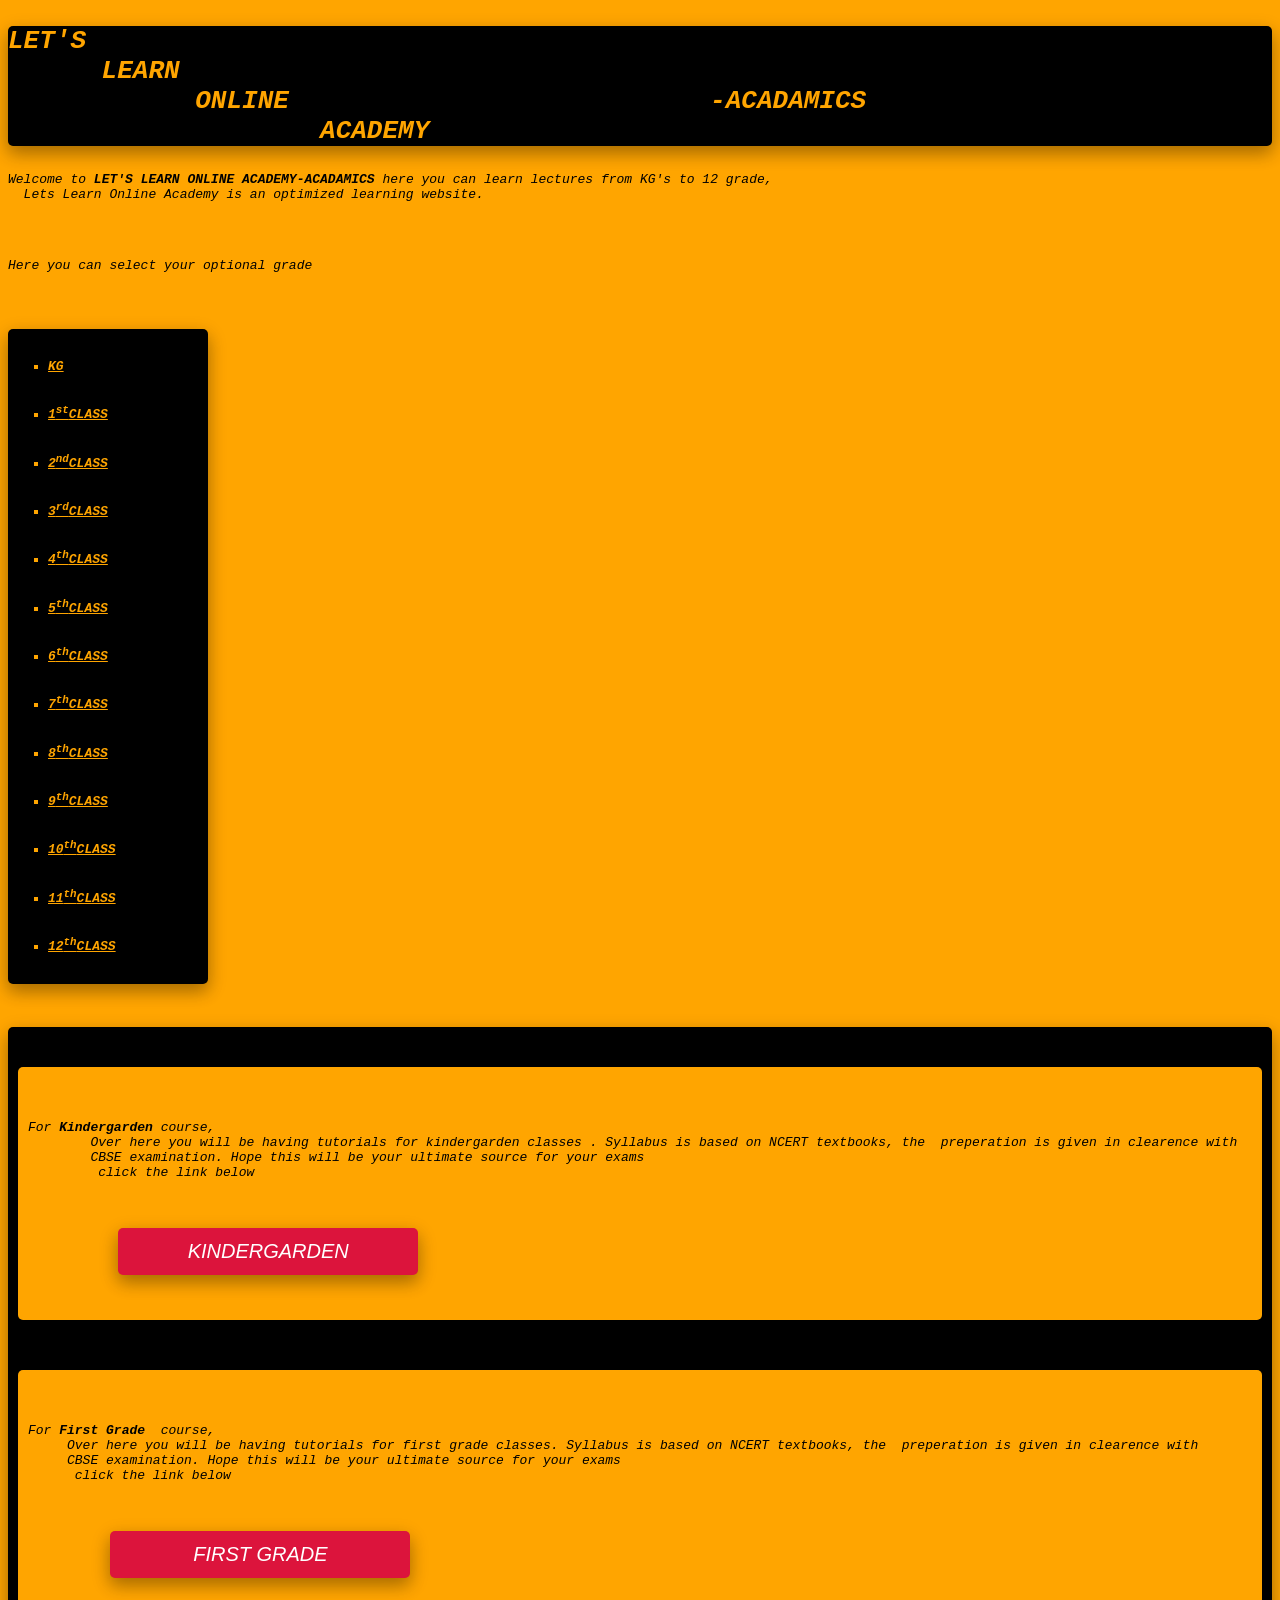
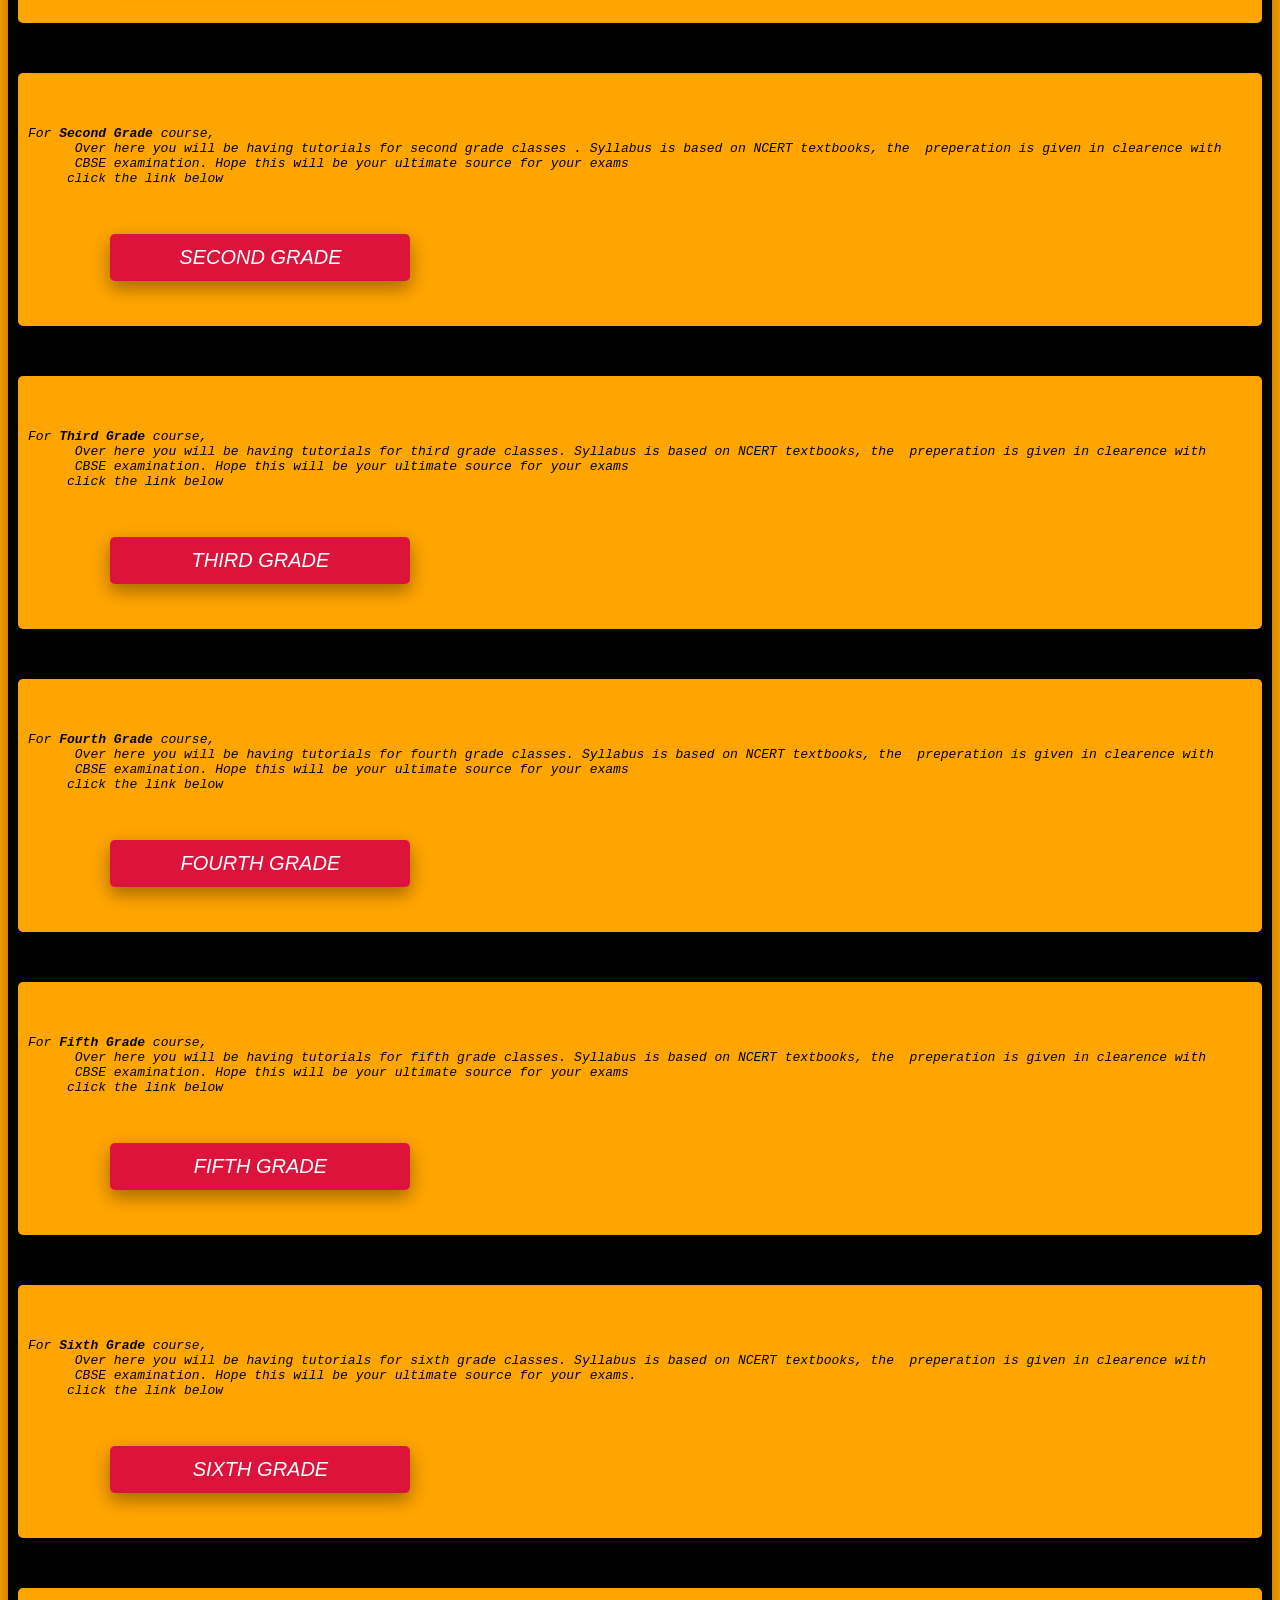
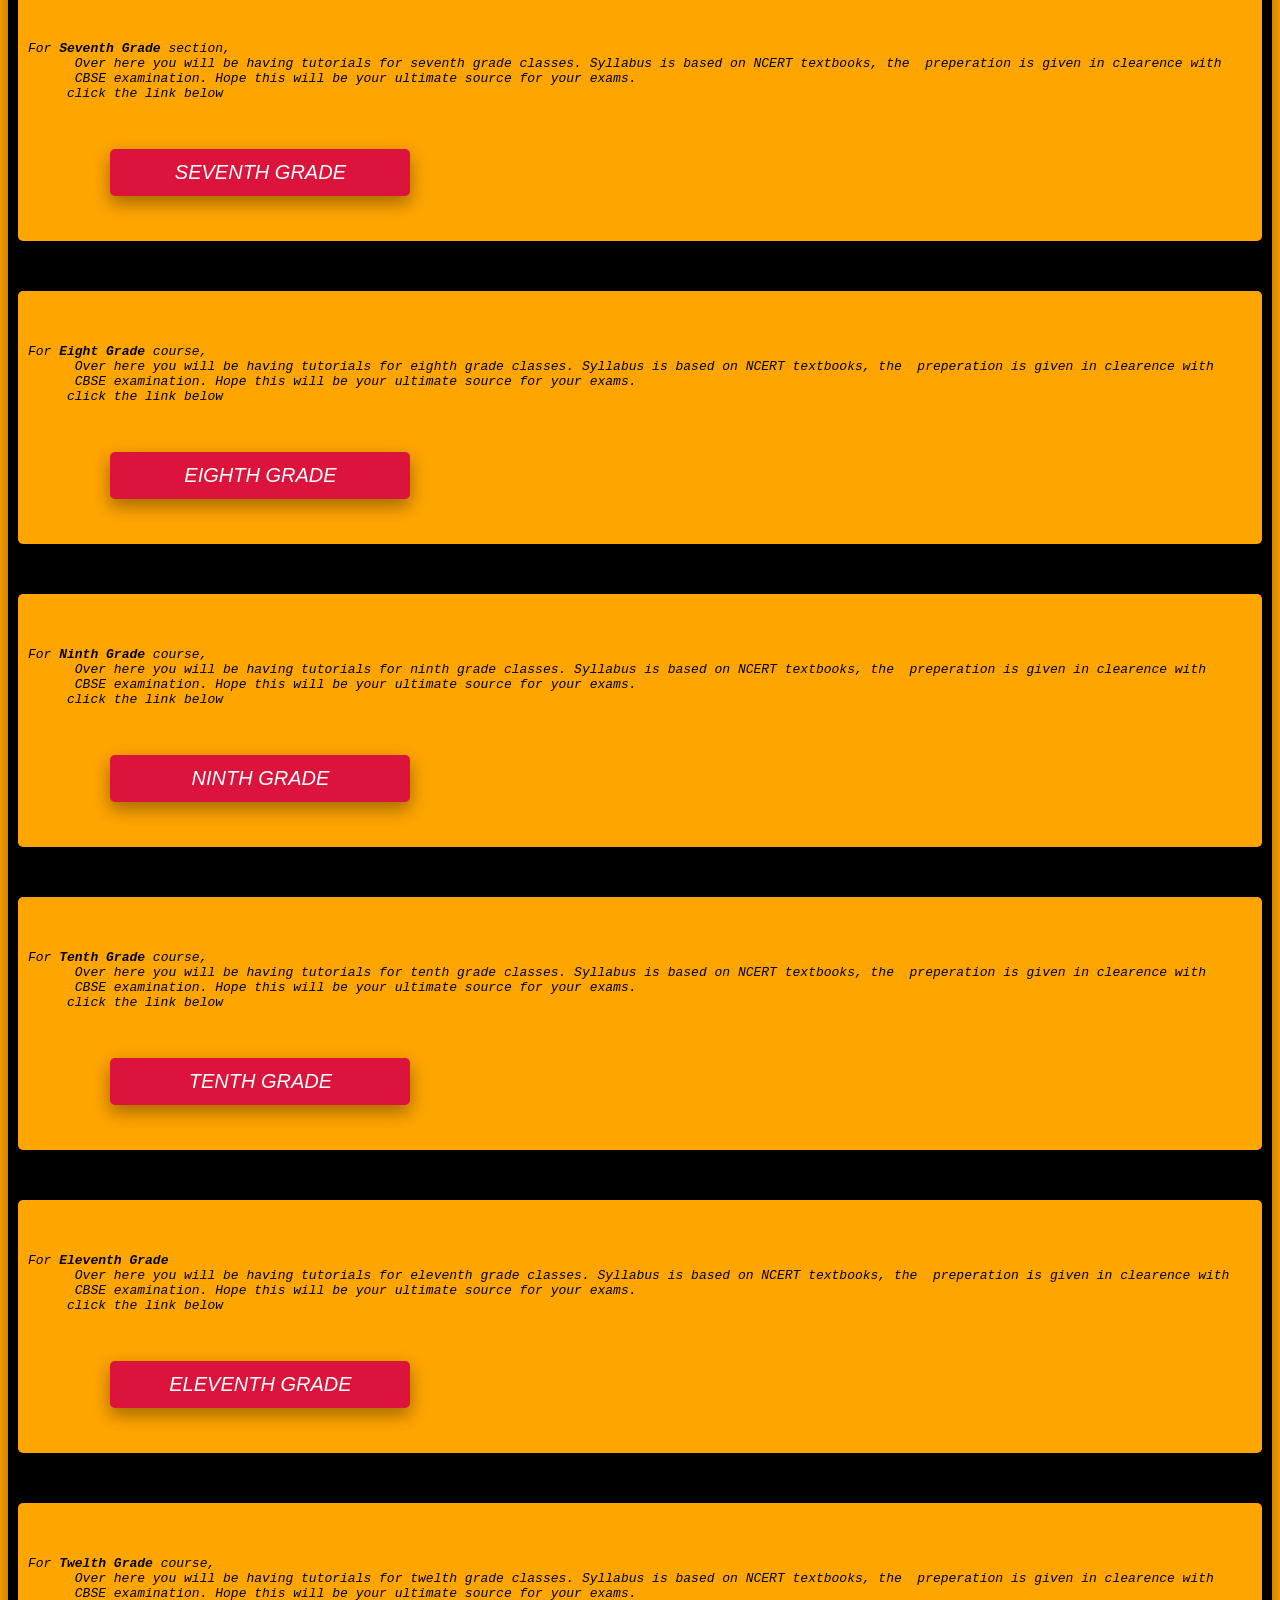
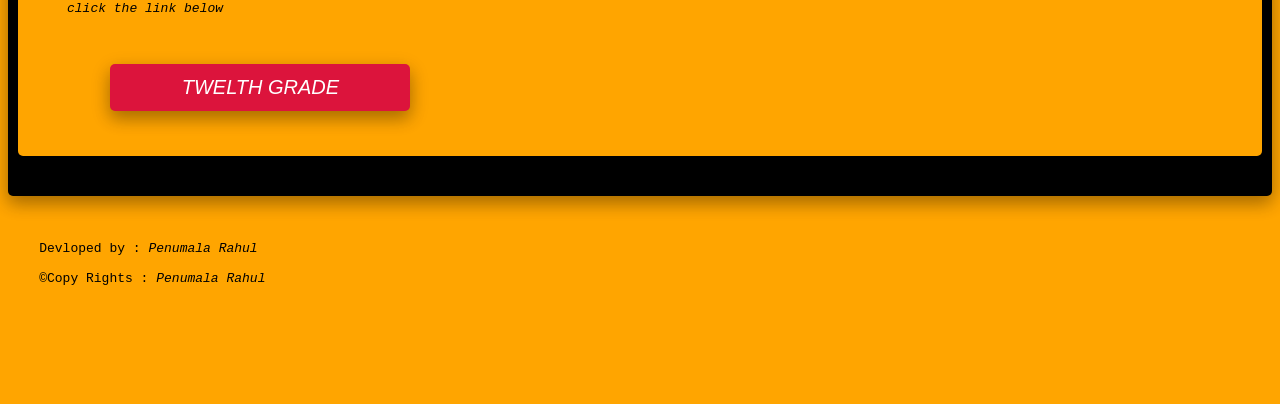
<file: acadamics.html>
<!DOCTYPE html>
<html>
<head>
  <meta name="viewport" content="width=device-width, initial-scale=1.0">
<title>LETS LEARN-ACADAMICS</title>
<link rel="stylesheet" href="acadamics.css" >
</head>
<body>
    <h1><pre><i>LET'S
      LEARN
            ONLINE                           -ACADAMICS
                    ACADEMY</i></pre></h1>
   <pre><i>Welcome to <b>LET'S LEARN ONLINE ACADEMY-ACADAMICS</b> here you can learn lectures from KG's to 12 grade,
  Lets Learn Online Academy is an optimized learning website.<pre></i>
    <P><i>Here you can select your optional grade </i></P>
  <ul>
    <li><a href="#C1"><b><i>KG</i></b></a></li>
    <li><a href="#C2"><b><i>1<sup>st</sup>CLASS</i></b></a></li>
    <li><a href="#C3"><b><i>2<sup>nd</sup>CLASS</i></b></a></li>
    <li><a href="#C4"><b><i>3<sup>rd</sup>CLASS</i></b></a></li>
    <li><a href="#C5"><b><i>4<sup>th</sup>CLASS</i></b></a></li>
    <li><a href="#C6"><b><i>5<sup>th</sup>CLASS</i></b></a></li>
    <li><a href="#C7"><b><i>6<sup>th</sup>CLASS</i></b></a></li>
    <li><a href="#C8"><b><i>7<sup>th</sup>CLASS</i></b></a></li>
    <li><a href="#C9"><b><i>8<sup>th</sup>CLASS</i></b></a></li>
    <li><a href="#C10"><b><i>9<sup>th</sup>CLASS</i></b></a></li>
    <li><a href="#C11"><b><i>10<sup>th</sup>CLASS</i></b></a></li>
    <li><a href="#C12"><b><i>11<sup>th</sup>CLASS</i></b></a></li>
    <li><a href="#C13"><b><i>12<sup>th</sup>CLASS</i></b></a></li>
    </ul>
    <div class="total">
      <div id="C1" class="kg">
        <pre style="color:black;"><i>For <b>Kindergarden</b> course,
        Over here you will be having tutorials for kindergarden classes . Syllabus is based on NCERT textbooks, the  preperation is given in clearence with
        CBSE examination. Hope this will be your ultimate source for your exams
         click the link below</i></pre>
         <button class="but1"><i><a href="acadamics.html" target="_blank">KINDERGARDEN</a></i></button>
      </div>
    <div id="C2" class="first">
     <pre style="color:black;"><i>For <b>First Grade </b> course,
     Over here you will be having tutorials for first grade classes. Syllabus is based on NCERT textbooks, the  preperation is given in clearence with
     CBSE examination. Hope this will be your ultimate source for your exams
      click the link below</i></pre>
        <button class="but2"><i><a href="Lamborghini.html" target="_blank">FIRST GRADE</i></button>
    </div>
    <div id="C3" class="second" style="color:black;">
    <pre style="color:black;"><i>For <b>Second Grade</b> course,
      Over here you will be having tutorials for second grade classes . Syllabus is based on NCERT textbooks, the  preperation is given in clearence with
      CBSE examination. Hope this will be your ultimate source for your exams
     click the link below</i></pre>
        <button class="but3"><i><a href="Lamborghini.html" target="_blank">SECOND GRADE</i></button>
    </div>
    <div id="C4" class="third">
    <pre style="color:black;"><i>For <b>Third Grade</b> course,
      Over here you will be having tutorials for third grade classes. Syllabus is based on NCERT textbooks, the  preperation is given in clearence with
      CBSE examination. Hope this will be your ultimate source for your exams
     click the link below</i></pre>
        <button class="but4"><i><a href="Lamborghini.html" target="_blank">THIRD GRADE</i></button>
    </div>
    <div id="C5" class="fourth">
    <pre style="color:black;"><i>For <b>Fourth Grade</b> course,
      Over here you will be having tutorials for fourth grade classes. Syllabus is based on NCERT textbooks, the  preperation is given in clearence with
      CBSE examination. Hope this will be your ultimate source for your exams
     click the link below</i></pre>
        <button class="but5"><i><a href="Lamborghini.html" target="_blank">FOURTH GRADE</i></button>
    </div>
    <div id="C6" class="fifth">
    <pre style="color:black;"><i>For <b>Fifth Grade</b> course,
      Over here you will be having tutorials for fifth grade classes. Syllabus is based on NCERT textbooks, the  preperation is given in clearence with
      CBSE examination. Hope this will be your ultimate source for your exams
     click the link below</i></pre>
        <button class="but6"><i><a href="Lamborghini.html" target="_blank">FIFTH GRADE</i></button>
    </div>
    <div id="C7" class="sixth">
    <pre style="color:black;"><i>For <b>Sixth Grade</b> course,
      Over here you will be having tutorials for sixth grade classes. Syllabus is based on NCERT textbooks, the  preperation is given in clearence with
      CBSE examination. Hope this will be your ultimate source for your exams.
     click the link below</i></pre>
        <button class="but7"><i><a href="Lamborghini.html" target="_blank">SIXTH GRADE</i></button>
    </div>
    <div id="C8" class="seventh">
    <pre style="color:black;"><i>For <b>Seventh Grade</b> section,
      Over here you will be having tutorials for seventh grade classes. Syllabus is based on NCERT textbooks, the  preperation is given in clearence with
      CBSE examination. Hope this will be your ultimate source for your exams.
     click the link below</i></pre>
        <button class="but8"><i><a href="Lamborghini.html" target="_blank">SEVENTH GRADE</i></button>
    </div>
    <div id="C9" class="eighth">
    <pre style="color:black;"><i>For <b>Eight Grade</b> course,
      Over here you will be having tutorials for eighth grade classes. Syllabus is based on NCERT textbooks, the  preperation is given in clearence with
      CBSE examination. Hope this will be your ultimate source for your exams.
     click the link below</i></pre>
        <button class="but9"><i><a href="Lamborghini.html" target="_blank">EIGHTH GRADE</i></button>
    </div>
    <div id="C10" class="ninth">
    <pre style="color:black;"><i>For <b>Ninth Grade</b> course,
      Over here you will be having tutorials for ninth grade classes. Syllabus is based on NCERT textbooks, the  preperation is given in clearence with
      CBSE examination. Hope this will be your ultimate source for your exams.
     click the link below</i></pre>
        <button class="but10"><i><a href="Lamborghini.html" target="_blank">NINTH GRADE</i></button>
    </div>
    <div id="C11" class="tenth">
    <pre style="color:black;"><i>For <b>Tenth Grade</b> course,
      Over here you will be having tutorials for tenth grade classes. Syllabus is based on NCERT textbooks, the  preperation is given in clearence with
      CBSE examination. Hope this will be your ultimate source for your exams.
     click the link below</i></pre>
        <button class="but11"><i><a href="Lamborghini.html" target="_blank">TENTH GRADE</i></button>
    </div>
    <div id="C12" class="eleventh">
    <pre style="color:black;"><i>For <b>Eleventh Grade</b>
      Over here you will be having tutorials for eleventh grade classes. Syllabus is based on NCERT textbooks, the  preperation is given in clearence with
      CBSE examination. Hope this will be your ultimate source for your exams.
     click the link below</i></pre>
        <button class="but12"><i><a href="Lamborghini.html" target="_blank">ELEVENTH GRADE</i></button>
    </div>
    <div id="C13" class="twelth">
    <pre style="color:black;"><i>For <b>Twelth Grade</b> course,
      Over here you will be having tutorials for twelth grade classes. Syllabus is based on NCERT textbooks, the  preperation is given in clearence with
      CBSE examination. Hope this will be your ultimate source for your exams.
     click the link below</i></pre>
        <button class="but13"><i><a href="Lamborghini.html" target="_blank">TWELTH GRADE</i></button>
    </div>
    </div>
    <div class="foot">
    Devloped by : <i>Penumala Rahul</i><br>
    &#169;Copy Rights : <i>Penumala Rahul</i>
    </div>
    </body>
    </html>

</body>
</html>
</file>
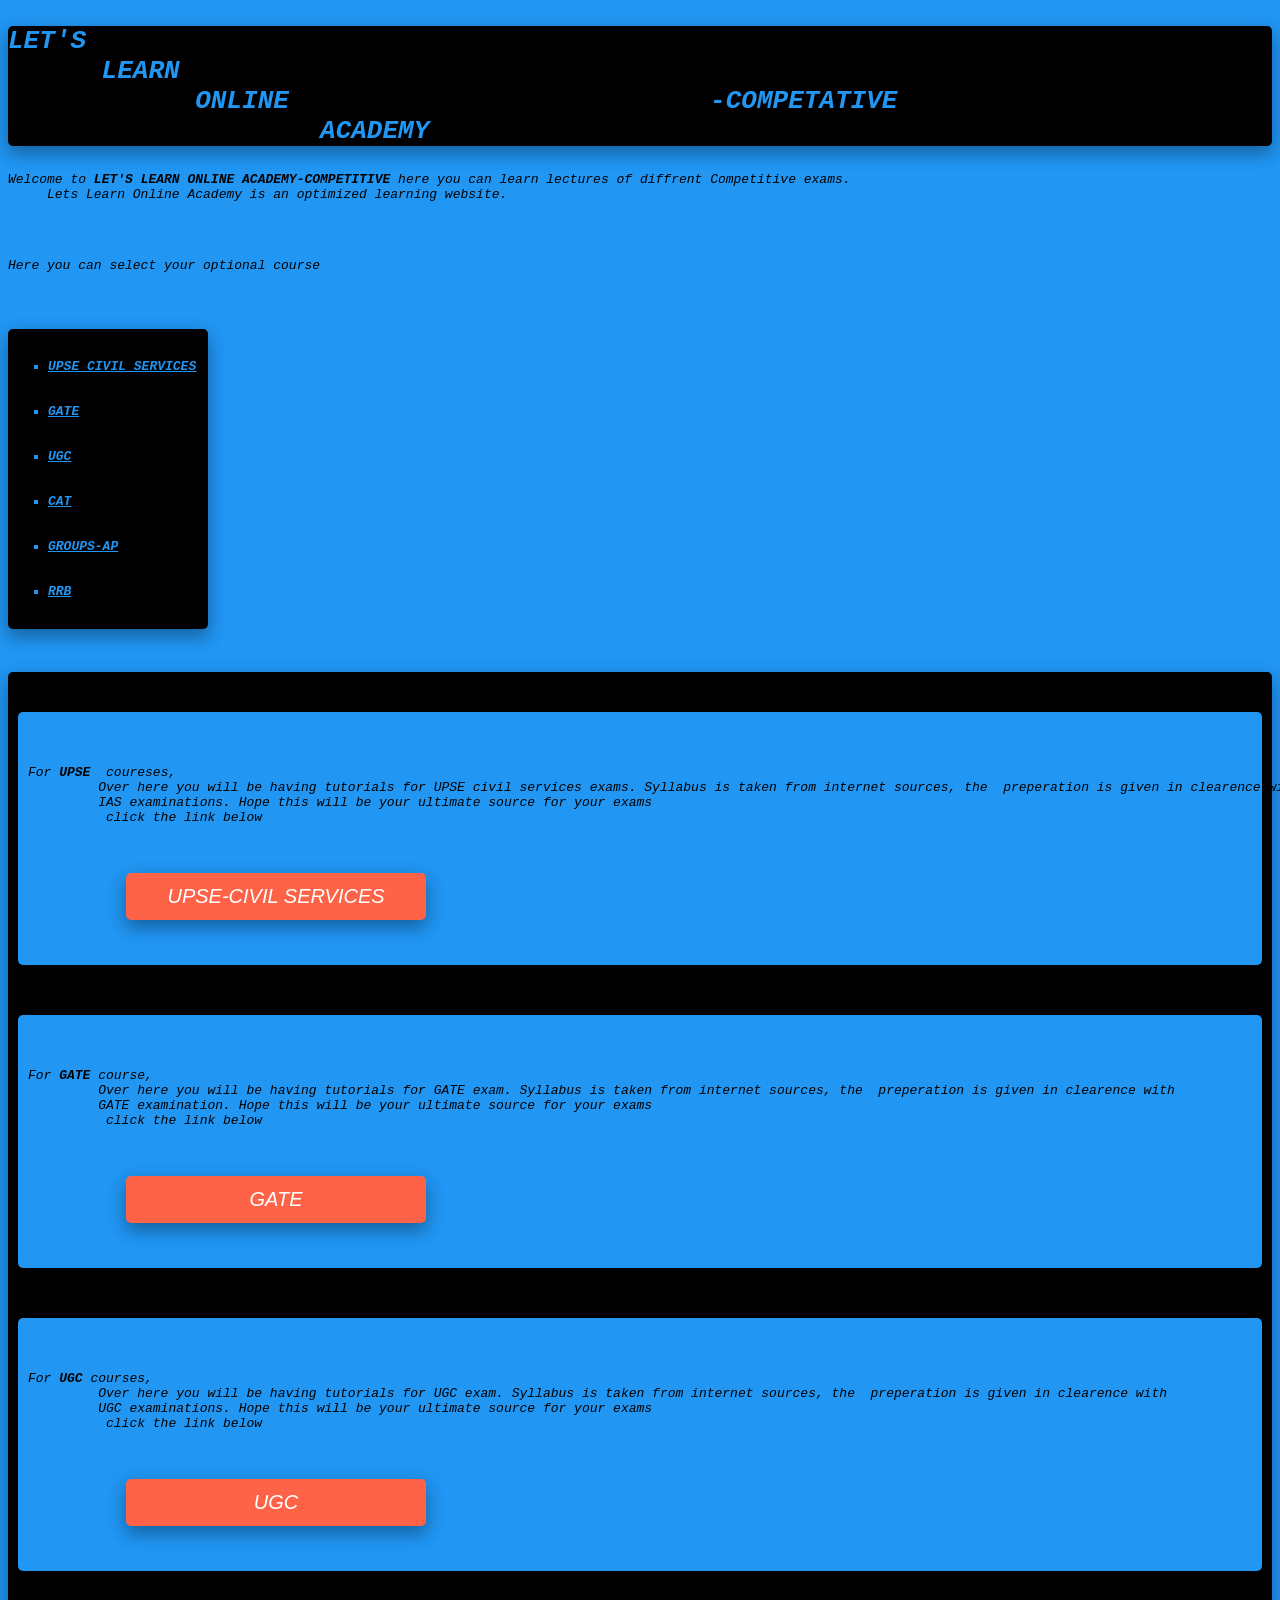
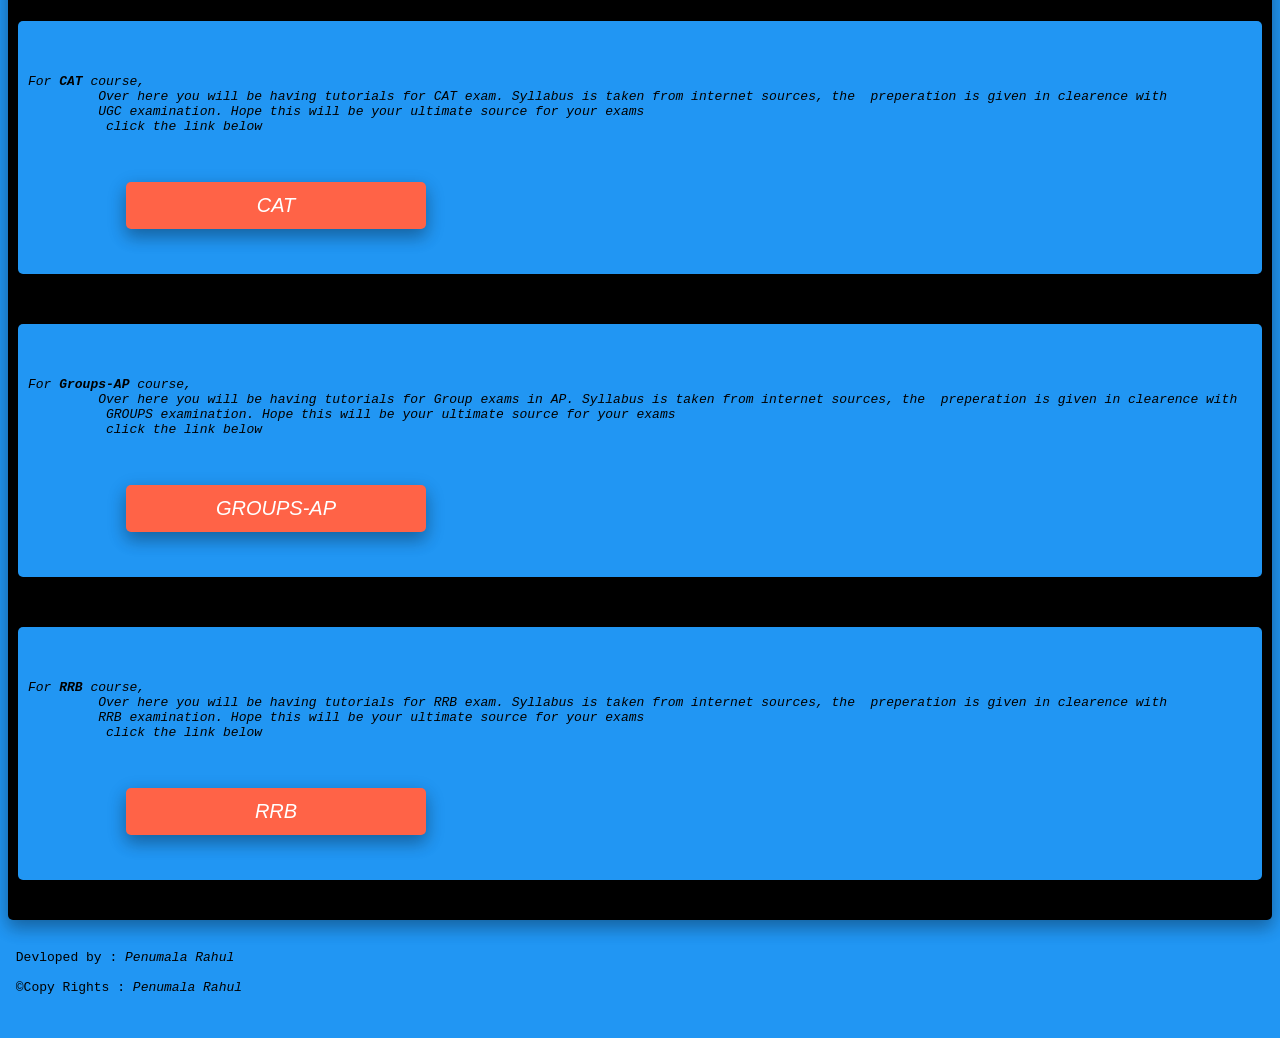
<file: competitive.html>
<!DOCTYPE html>
<html lang="en" dir="ltr">
  <head>
    <meta charset="utf-8">
    <meta name="viewport" content="width=device-width, initial-scale=1.0">
    <title>LETS LEARN-COMPETITIVE</title>
    <link rel="stylesheet" href="competitive.css">
  </head>
  <body>
    <h1><pre><i>LET'S
      LEARN
            ONLINE                           -COMPETATIVE
                    ACADEMY</i></pre></h1>
     <p><pre><i>Welcome to <b>LET'S LEARN ONLINE ACADEMY-COMPETITIVE</b> here you can learn lectures of diffrent Competitive exams.
     Lets Learn Online Academy is an optimized learning website.<pre></i></p>
       <P><i>Here you can select your optional course </i></P>
         <ul>
       <li><a href="#C1"><b><i>UPSE CIVIL SERVICES</i></b></a></li>
       <li><a href="#C2"><b><i>GATE</i></b></a></li>
       <li><a href="#C3"><b><i>UGC</i></b></a></li>
       <li><a href="#C4"><b><i>CAT</i></b></a></li>
       <li><a href="#C5"><b><i>GROUPS-AP</i></b></a></li>
       <li><a href="#C6"><b><i>RRB</i></b></a></li>
     </ul>
     <div class="total">
       <div id="C1" class="upse">
         <pre><i>For <b>UPSE </b> coureses,
         Over here you will be having tutorials for UPSE civil services exams. Syllabus is taken from internet sources, the  preperation is given in clearence with
         IAS examinations. Hope this will be your ultimate source for your exams
          click the link below</i></pre>
          <button class="but1"><i><a href="acadamics.html" target="_blank">UPSE-CIVIL SERVICES</a></i></button>
       </div>
       <div id="C2" class="gate">
         <pre><i>For <b>GATE</b> course,
         Over here you will be having tutorials for GATE exam. Syllabus is taken from internet sources, the  preperation is given in clearence with
         GATE examination. Hope this will be your ultimate source for your exams
          click the link below</i></pre>
          <button class="but2"><i><a href="acadamics.html" target="_blank">GATE</a></i></button>
       </div>
       <div id="C3" class="ugc">
         <pre><i>For <b>UGC</b> courses,
         Over here you will be having tutorials for UGC exam. Syllabus is taken from internet sources, the  preperation is given in clearence with
         UGC examinations. Hope this will be your ultimate source for your exams
          click the link below</i></pre>
          <button class="but3"><i><a href="acadamics.html" target="_blank">UGC</a></i></button>
       </div>
       <div id="C4" class="cat">
         <pre><i>For <b>CAT</b> course,
         Over here you will be having tutorials for CAT exam. Syllabus is taken from internet sources, the  preperation is given in clearence with
         UGC examination. Hope this will be your ultimate source for your exams
          click the link below</i></pre>
          <button class="but4"><i><a href="acadamics.html" target="_blank">CAT</a></i></button>
       </div>
       <div id="C5" class="groups">
         <pre><i>For <b>Groups-AP</b> course,
         Over here you will be having tutorials for Group exams in AP. Syllabus is taken from internet sources, the  preperation is given in clearence with
          GROUPS examination. Hope this will be your ultimate source for your exams
          click the link below</i></pre>
          <button class="but5"><i><a href="acadamics.html" target="_blank">GROUPS-AP</a></i></button>
       </div>
       <div id="C6" class="rrb">
         <pre><i>For <b>RRB</b> course,
         Over here you will be having tutorials for RRB exam. Syllabus is taken from internet sources, the  preperation is given in clearence with
         RRB examination. Hope this will be your ultimate source for your exams
          click the link below</i></pre>
          <button class="but6"><i><a href="acadamics.html" target="_blank">RRB</a></i></button>
       </div>
       </div>
<div class="foot">
 Devloped by : <i>Penumala Rahul</i><br>
 &#169;Copy Rights : <i>Penumala Rahul</i>
  </body>
</html>
</file>
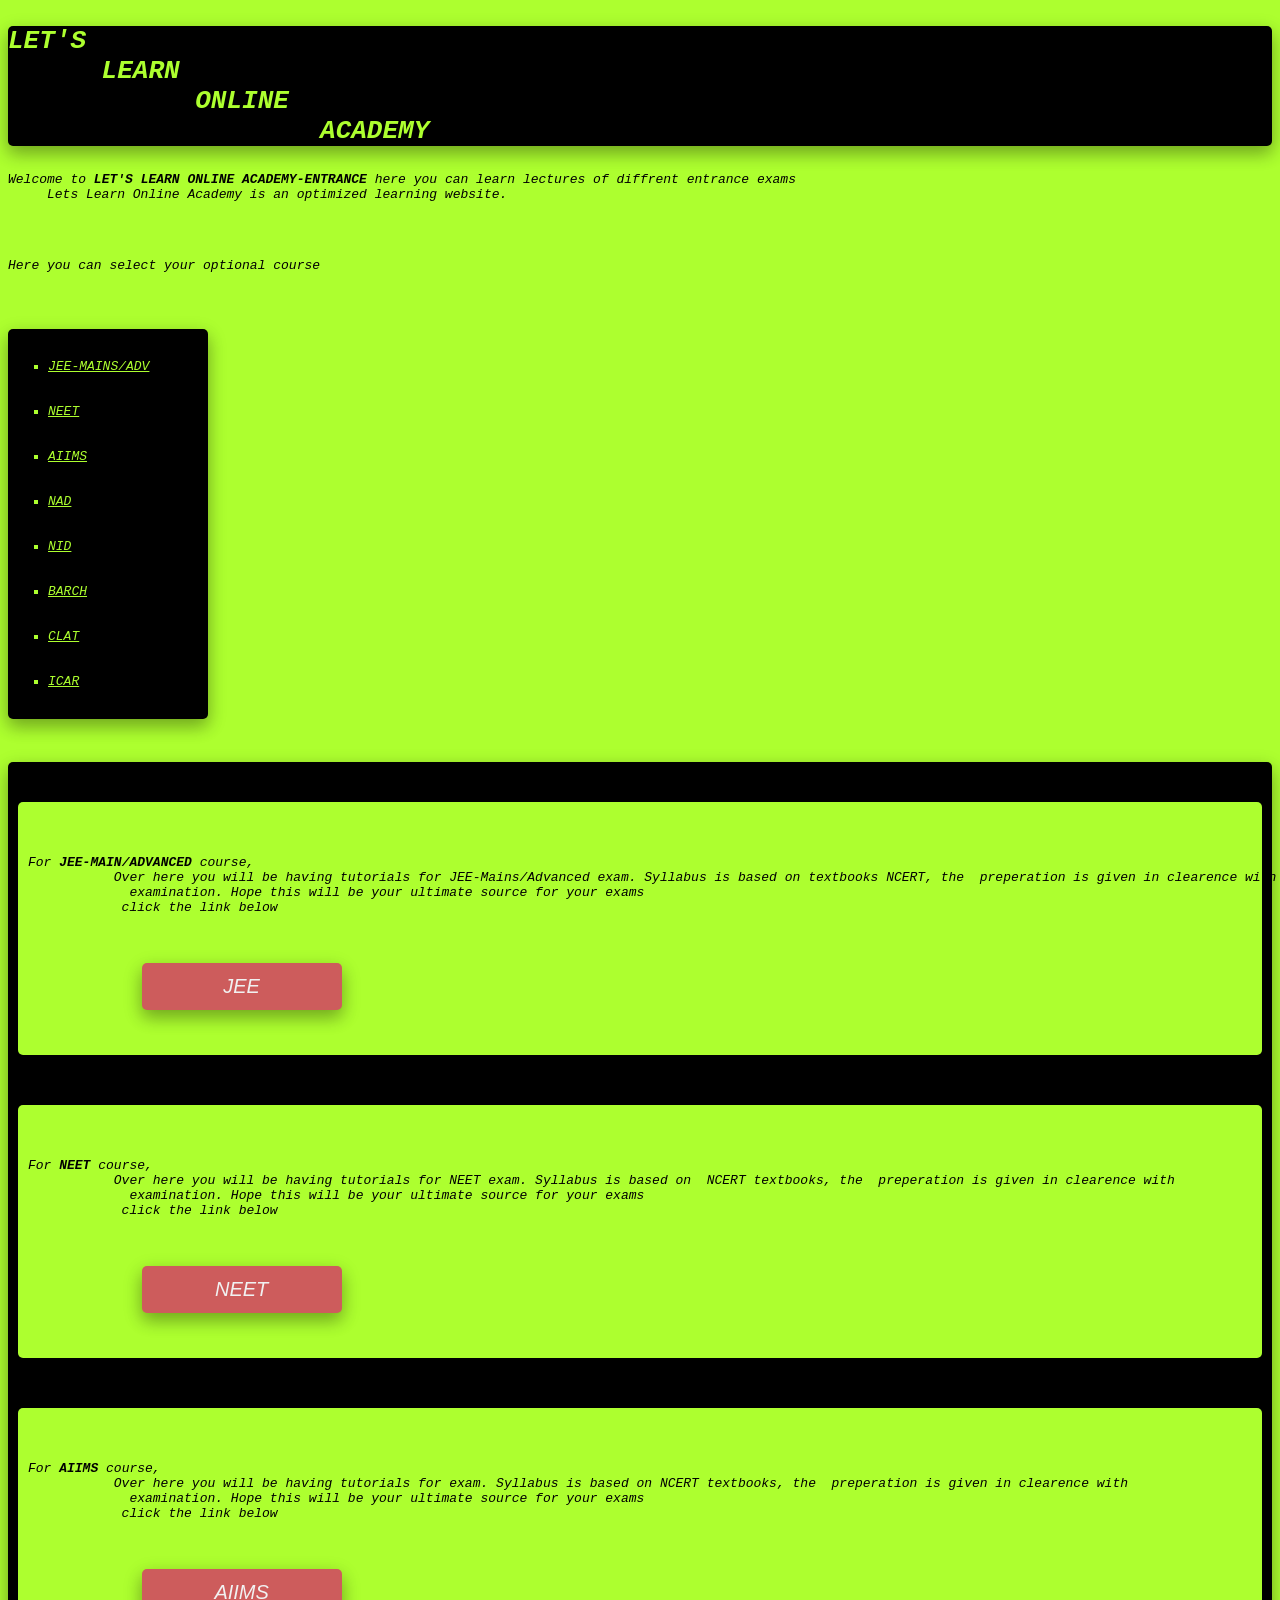
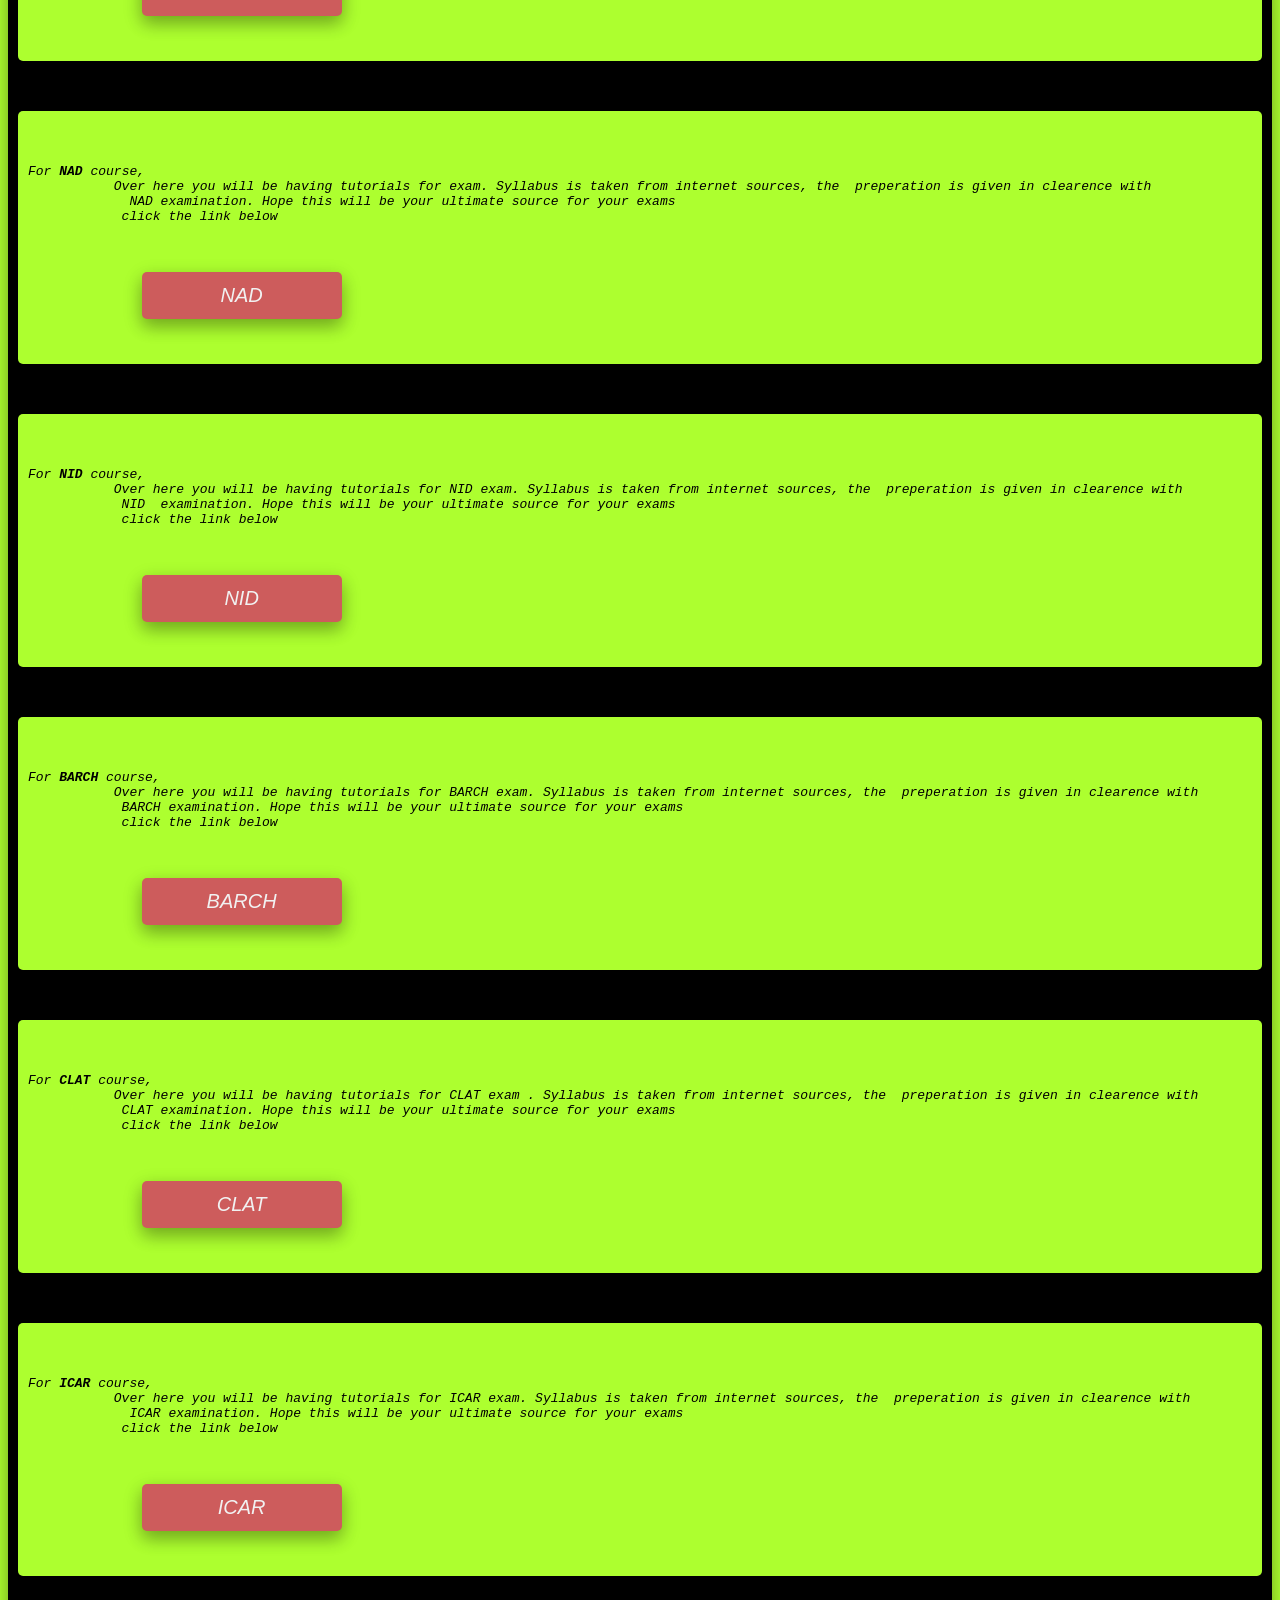
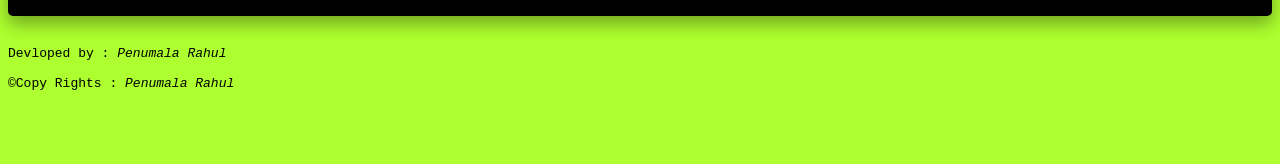
<file: entrance.html>
<!DOCTYPE html>
<html lang="en" dir="ltr">
  <head>
    <meta name="viewport" content="width=device-width, initial-scale=1.0">
    <meta charset="utf-8">
    <title>LET'S LEARN--ENTRANCE</title>
    <link rel="stylesheet" href="entrance.css">
  </head>
  <body>
    <h1><pre><i>LET'S
      LEARN
            ONLINE
                    ACADEMY</i></pre></h1>
    <p><pre><i>Welcome to <b>LET'S LEARN ONLINE ACADEMY-ENTRANCE</b> here you can learn lectures of diffrent entrance exams
     Lets Learn Online Academy is an optimized learning website.<pre></i></p>
       <P><i>Here you can select your optional course </i></P>
       <ul>
         <li><a href="#C1"><i>JEE-MAINS/ADV</i></a></li>
         <li><a href="#C2"><i>NEET</i></a></li>
         <li><a href="#C3"><i>AIIMS</i></a></li>
         <li><a href="#C4"><i>NAD</i></a></li>
         <li><a href="#C5"><i>NID</i></a></li>
         <li><a href="#C6"><i>BARCH</i></a></li>
         <li><a href="#C7"><i>CLAT</i></a></li>
         <li><a href="#C8"><i>ICAR</i></a></li>
       </ul>
       <div class="total">
         <div id="C1" class="jee">
           <pre><i>For <b>JEE-MAIN/ADVANCED</b> course,
           Over here you will be having tutorials for JEE-Mains/Advanced exam. Syllabus is based on textbooks NCERT, the  preperation is given in clearence with
             examination. Hope this will be your ultimate source for your exams
            click the link below</i></pre>
            <button class="but1"><i><a href="acadamics.html" target="_blank">JEE</a></i></button>
         </div>
         <div id="C2" class="neet">
           <pre><i>For <b>NEET</b> course,
           Over here you will be having tutorials for NEET exam. Syllabus is based on  NCERT textbooks, the  preperation is given in clearence with
             examination. Hope this will be your ultimate source for your exams
            click the link below</i></pre>
            <button class="but2"><i><a href="acadamics.html" target="_blank">NEET</a></i></button>
         </div>
         <div id="C3" class="aiims">
           <pre><i>For <b>AIIMS</b> course,
           Over here you will be having tutorials for exam. Syllabus is based on NCERT textbooks, the  preperation is given in clearence with
             examination. Hope this will be your ultimate source for your exams
            click the link below</i></pre>
            <button class="but3"><i><a href="acadamics.html" target="_blank">AIIMS</a></i></button>
         </div>
         <div id="C4" class="nad">
           <pre><i>For <b>NAD</b> course,
           Over here you will be having tutorials for exam. Syllabus is taken from internet sources, the  preperation is given in clearence with
             NAD examination. Hope this will be your ultimate source for your exams
            click the link below</i></pre>
            <button class="but4"><i><a href="acadamics.html" target="_blank">NAD</a></i></button>
         </div>
         <div id="C5" class="nid">
           <pre><i>For <b>NID</b> course,
           Over here you will be having tutorials for NID exam. Syllabus is taken from internet sources, the  preperation is given in clearence with
            NID  examination. Hope this will be your ultimate source for your exams
            click the link below</i></pre>
            <button class="but5"><i><a href="acadamics.html" target="_blank">NID</a></i></button>
         </div>
         <div id="C6" class="barch">
           <pre><i>For <b>BARCH</b> course,
           Over here you will be having tutorials for BARCH exam. Syllabus is taken from internet sources, the  preperation is given in clearence with
            BARCH examination. Hope this will be your ultimate source for your exams
            click the link below</i></pre>
            <button class="but6"><i><a href="acadamics.html" target="_blank">BARCH</a></i></button>
         </div>
         <div id="C7" class="clat">
           <pre><i>For <b>CLAT</b> course,
           Over here you will be having tutorials for CLAT exam . Syllabus is taken from internet sources, the  preperation is given in clearence with
            CLAT examination. Hope this will be your ultimate source for your exams
            click the link below</i></pre>
            <button class="but7"><i><a href="acadamics.html" target="_blank">CLAT</a></i></button>
         </div>
         <div id="C8" class="icar">
           <pre><i>For <b>ICAR</b> course,
           Over here you will be having tutorials for ICAR exam. Syllabus is taken from internet sources, the  preperation is given in clearence with
             ICAR examination. Hope this will be your ultimate source for your exams
            click the link below</i></pre>
            <button class="but8"><i><a href="acadamics.html" target="_blank">ICAR</a></i></button>
         </div>
         </div>
<div class="foot">
Devloped by : <i>Penumala Rahul</i><br>
&#169;Copy Rights : <i>Penumala Rahul</i>
         </div>
  </body>
</html>
</file>
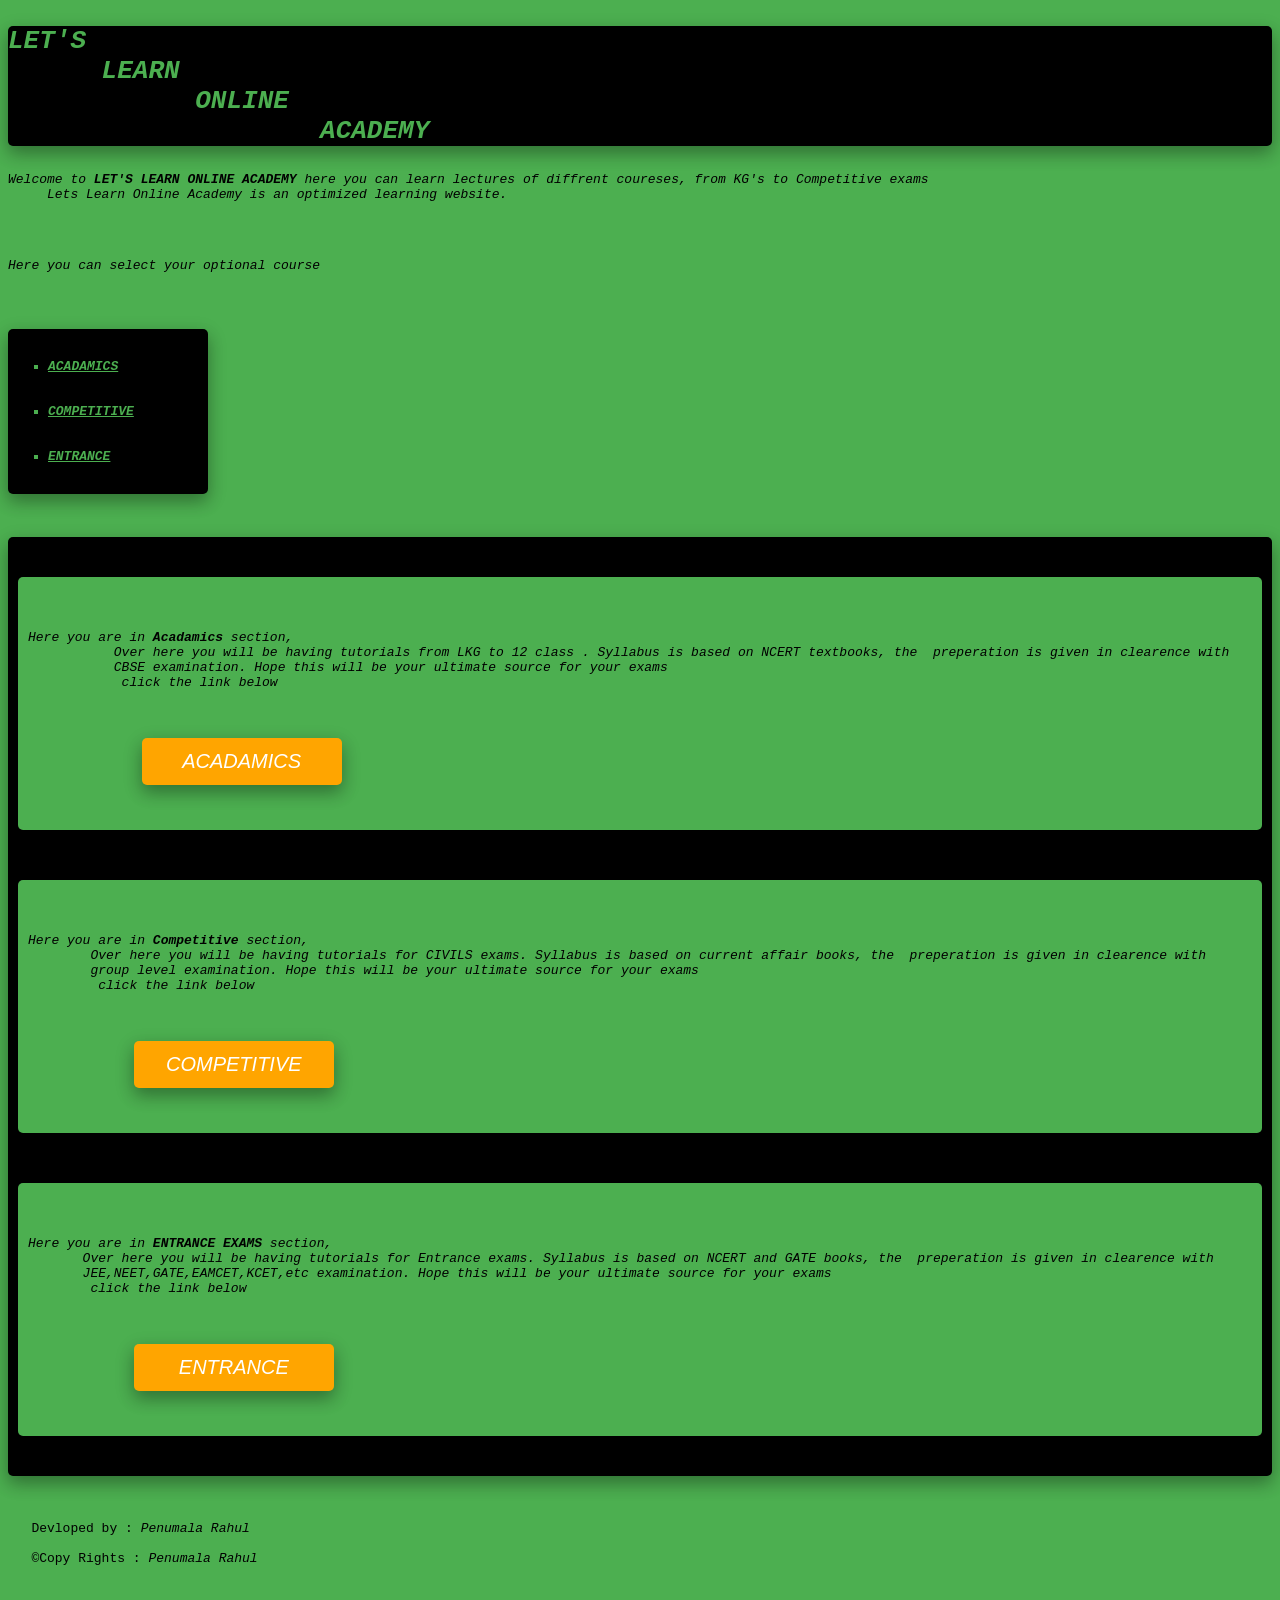
<file: let'slearn.html>
<!DOCTYPE html>
<html>
<head>
  <meta name="viewport" content="width=device-width, initial-scale=1.0">
<title>LETS LEARN</title>
<link rel="stylesheet" href="letslearn.css" >
</head>
<body>
    <h1><pre><i>LET'S
      LEARN
            ONLINE
                    ACADEMY</i></pre></h1>
    <p><pre><i>Welcome to <b>LET'S LEARN ONLINE ACADEMY</b> here you can learn lectures of diffrent coureses, from KG's to Competitive exams
     Lets Learn Online Academy is an optimized learning website.<pre></i></p>
       <P><i>Here you can select your optional course </i></P>
         <ul>
       <li><a href="#C1"><b><i>ACADAMICS</i></b></a></li>
       <li><a href="#C2"><b><i>COMPETITIVE</i></b></a></li>
       <li><a href="#C3"><b><i>ENTRANCE</i></b></a></li>
     </ul>
       <div class="total">
         <div id="C1" class="aca">
           <pre><i>Here you are in <b>Acadamics</b> section,
           Over here you will be having tutorials from LKG to 12 class . Syllabus is based on NCERT textbooks, the  preperation is given in clearence with
           CBSE examination. Hope this will be your ultimate source for your exams
            click the link below</i></pre>
            <button class="but1"><i><a href="acadamics.html">ACADAMICS</a></i></button>
         </div>
      <div id="C2" class="comp">
        <pre><i>Here you are in <b>Competitive</b> section,
        Over here you will be having tutorials for CIVILS exams. Syllabus is based on current affair books, the  preperation is given in clearence with
        group level examination. Hope this will be your ultimate source for your exams
         click the link below</i></pre>
           <button class="but2"><i><a href="competitive.html">COMPETITIVE</i></button>
     </div>
     <div id="C3" class="ent">
       <pre style="color:black;"><i>Here you are in <b>ENTRANCE EXAMS</b> section,
       Over here you will be having tutorials for Entrance exams. Syllabus is based on NCERT and GATE books, the  preperation is given in clearence with
       JEE,NEET,GATE,EAMCET,KCET,etc examination. Hope this will be your ultimate source for your exams
        click the link below</i></pre>
           <button class="but3"><i><a href="entrance.html">ENTRANCE</i></button>
     </div>
  </div>
 <div class="foot">
   Devloped by : <i>Penumala Rahul</i><br>
   &#169;Copy Rights : <i>Penumala Rahul</i>
 </div>
</body>
</html>
</file>
<file: acadamics.css>
* {box-sizing: border-box;}
body {background-color:orange;}
h1 {
     background-color:black;
     color: orange;
     border-radius: 5px;
     box-shadow:  0 8px 16px 0 rgba(0,0,0,0.2), 0 6px 20px 0 rgba(0,0,0,0.19);
    }
.total {
    background-color: black;
    border-radius: 5px;
    box-shadow:  0 8px 16px 0 rgba(0,0,0,0.2), 0 6px 20px 0 rgba(0,0,0,0.19);
    color: black;
       }
.kg, .first, .second, .third, .fourth, .fifth, .sixth, .seventh, .eighth, .ninth, .tenth, .eleventh, .twelth {
    background-color: orange;
    border-radius: 5px;
    color: black;
    padding: 10px 10px;
    margin: 10px;
}
ul {
    background-color: black;
    list-style-type: georgian;
    border-radius: 5px;
    color: orange;
    width: 200px;
    box-shadow:  0 8px 16px 0 rgba(0,0,0,0.2), 0 6px 20px 0 rgba(0,0,0,0.19);
    list-style-type: square;   
}
a {
    text-decoration: none;
    color: #ffffff;
  }
 ul a {
   color: orange;
   text-decoration: underline;
 }
.but1, .but2, .but3, .but4, .but5, .but6, .but7, .but8, .but9, .but10, .but11, .but12, .but13 {
background-color: #DC143C;
border-radius: 5px;
border: none;
color: black;
text-decoration: none;
box-shadow: 0 8px 16px 0 rgba(0,0,0,0.2), 0 6px 20px 0 rgba(0,0,0,0.19);
transition-duration: 0.4s;
cursor: grab;
font-size: 20px;
width: 300px;
margin: 20px 20px;
padding: 12px 28px;
}
.but1:hover, .but2:hover, .but3:hover, .but4:hover, .but5:hover, .but6:hover, .but7:hover, .but8:hover, .but9:hover, .but10:hover, .but11:hover, .but12:hover, .but13:hover {
    background-color: black;
    color: pink;
}
   .foot {
    bottom: 0px;
    color: #000000;
  }
</file>
<file: competitive.css>
* {
  box-sizing: border-box;
}
body {
  background-color: #2196F3;
}
 h1 {
   background-color: black;
   color: #2196F3;
   border-radius: 5px;
  box-shadow: 0 8px 16px 0 rgba(0,0,0,0.2), 0 6px 20px 0 rgba(0,0,0,0.19);
}
.total {
  background-color: #000000;
  border-radius: 5px;
  box-shadow: 0 8px 16px 0 rgba(0,0,0,0.2), 0 6px 20px 0 rgba(0,0,0,0.19);
  color: black;
}

.gate, .upse, .ugc, .cat, .groups, .rrb {
  background-color: #2196F3;
  border-radius: 5px;
  padding: 10px 10px;
  margin: 10px;
  color: black;
}

ul {
   list-style-type: georgian;
   background-color: #000000;
   border-radius: 5px;
   color: #2196F3;
   list-style-type: square;
   box-shadow: 0 8px 16px 0 rgba(0,0,0,0.2), 0 6px 20px 0 rgba(0,0,0,0.19);
   width: 200px;
 }
 a {
   text-decoration: none;
   color: #ffffff;
 }
ul a {
  color: #2196F3;
  text-decoration: underline;
}
.but1, .but2, .but3, .but4, .but5, .but6 {
  background-color: tomato;
  border-radius: 5px;
  border: none;
  color: #f1f1f1;
  padding: 12px 28px;
  font-size: 20px;
  margin: 20px 20px;
  width:300px;
  cursor: grab;
  transition-duration: 0.4s;
  box-shadow: 0 8px 16px 0 rgba(0,0,0,0.2), 0 6px 20px 0 rgba(0,0,0,0.19);
  text-decoration: none;
}
  .but1:hover, .but2:hover, .but3:hover, .but4:hover, .but5:hover, .but6:hover {
  background-color: black;
  color: white;
}
 .foot {
  bottom: 0px;
  color: #000000;
}
</file>
<file: entrance.css>
* {
  box-sizing: border-box;
}
body {
  background-color: #ADFF2F;
}
h1 {
  background: #000000;
  color: #ADFF2F;
  border-radius: 5px;
  box-shadow: 0 8px 16px 0 rgba(0,0,0,0.2), 0 6px 20px 0 rgba(0,0,0,0.19);
}
.total {
  background-color: #000000;
  border-radius: 5px;
  box-shadow: 0 8px 16px 0 rgba(0,0,0,0.2), 0 6px 20px 0 rgba(0,0,0,0.19);
  color: black;
}
.jee, .neet, .aiims, .nid, .nad, .icar, .clat, .barch {
  background-color: #ADFF2F;
  color: #000000;
  border-radius: 5px;
  padding: 10px 10px;
  margin: 10px;
}
ul {
  background-color: #000000;
  border-radius: 5px;
  color: #ADFF2F;
  list-style-type: square;
  width: 200px;
  box-shadow: 0 8px 16px 0 rgba(0,0,0,0.2), 0 6px 20px 0 rgba(0,0,0,0.19);
}
a {
  text-decoration: none;
  color: #f1f1f1;
}
ul a {
  text-decoration: underline;
  color:#ADFF2F;
}
.but1, .but2, .but3, .but4, .but5, .but6, .but7, .but8 {
  color: #ADFF2F;
  border: none;
  border-radius: 5px;
  background-color: #CD5C5C;
  padding: 12px 28px;
  font-size: 20px;
  margin: 20px 20px;
  width: 200px;
  cursor: grab;
  transition-duration: 0.45s;
  box-shadow: 0 8px 16px 0 rgba(0,0,0,0.2), 0 6px 20px 0 rgba(0,0,0,0.19);
}
.but1:hover, .but2:hover, .but3:hover, .but4:hover, .but5:hover, .but6:hover, .but7:hover, .but8:hover {
  background-color: #000000;
}
.foot {
 bottom: 0px;
 color: #000000;
}
</file>
<file: letslearn.css>
* {
  box-sizing: border-box;
}
body {
  background-color: #4CAF50;
}
 h1 {
   background-color: black;
   color: #4CAF50;
   border-radius: 5px;
  box-shadow: 0 8px 16px 0 rgba(0,0,0,0.2), 0 6px 20px 0 rgba(0,0,0,0.19);
}
.total {
  background-color: #000000;
  border-radius: 5px;
  box-shadow: 0 8px 16px 0 rgba(0,0,0,0.2), 0 6px 20px 0 rgba(0,0,0,0.19);
  color: black;
}
.aca, .comp, .ent {
  background-color: #4CAF50;
  border-radius: 5px;
  padding: 10px 10px;
  margin: 10px;
  color: black;
}
ul {
   background-color: #000000;
   border-radius: 5px;
   color: #4CAF50;
   list-style-type: square;
   box-shadow: 0 8px 16px 0 rgba(0,0,0,0.2), 0 6px 20px 0 rgba(0,0,0,0.19);
   width: 200px;
 }
 a {
   text-decoration: none;
   color: #ffffff;
 }
ul a {
  color: #4CAF50;
  text-decoration: underline;
}
.but1, .but2, .but3 {
  background-color: orange;
  border-radius: 5px;
  border: none;
  color: #f1f1f1;
  padding: 12px 28px;
  font-size: 20px;
  margin: 20px 20px;
  width:200px;
  cursor: grab;
  transition-duration: 0.4s;
  box-shadow: 0 8px 16px 0 rgba(0,0,0,0.2), 0 6px 20px 0 rgba(0,0,0,0.19);
}
  .but1:hover, .but2:hover, .but3:hover {
  background-color: black;
  color: white;
}
 .foot {
  bottom: 0px;
  color: #000000;
}
</file>
